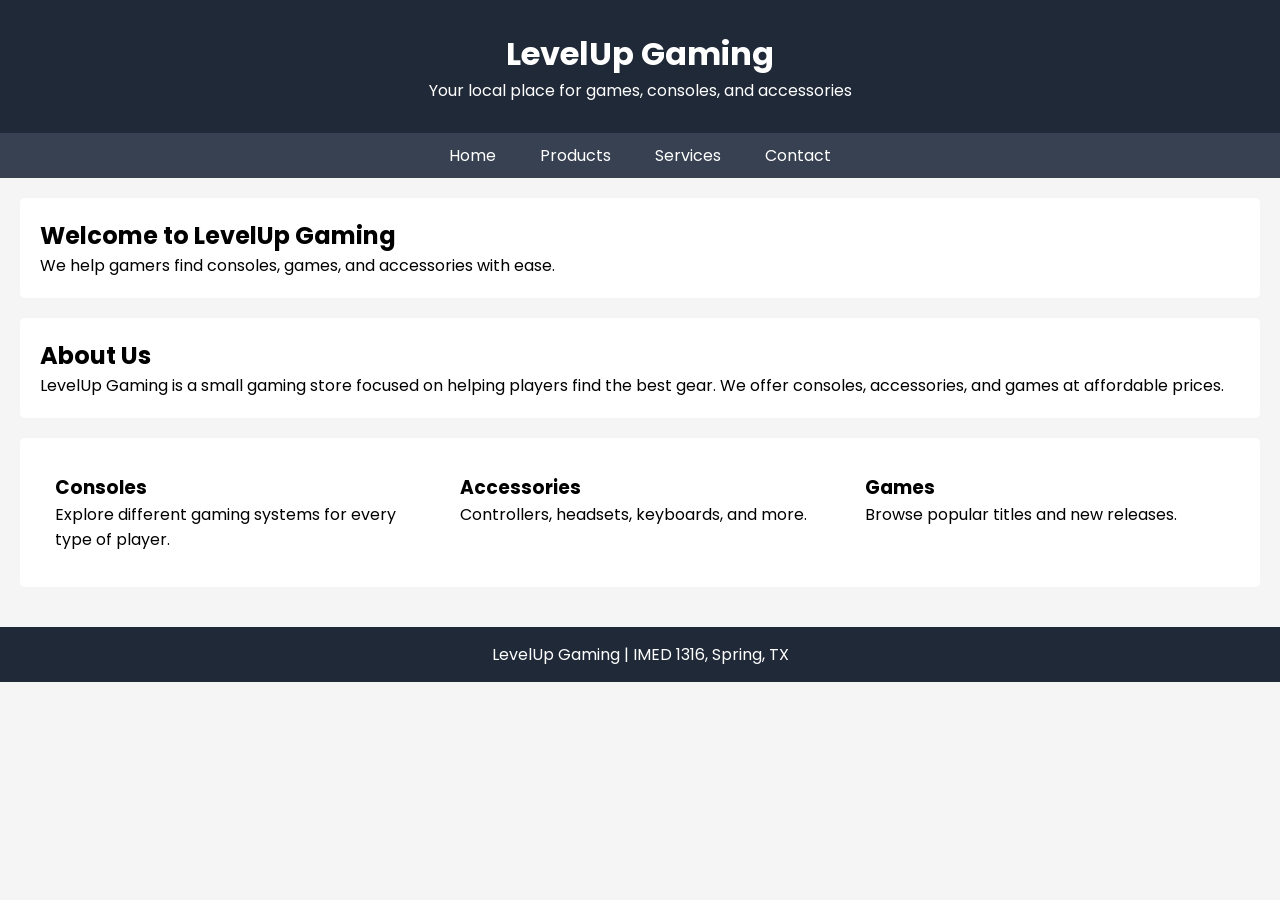
<file: index.html>
<!DOCTYPE html>
<html lang="en">
<head>
    <meta charset="UTF-8">
    <meta name="viewport" content="width=device-width, initial-scale=1.0">
    <title>LevelUp Gaming</title>
    <link href="https://fonts.googleapis.com/css2?family=Poppins&display=swap" rel="stylesheet">
    <link rel="stylesheet" href="styles.css">
</head>
<body>

<header>
    <h1>LevelUp Gaming</h1>
    <p>Your local place for games, consoles, and accessories</p>
</header>

<nav>
    <ul>
        <li><a href="index.html">Home</a></li>
        <li><a href="products.html">Products</a></li>
        <li><a href="services.html">Services</a></li>
        <li><a href="contact.html">Contact</a></li>
    </ul>
</nav>

<main>

    <section class="hero">
        <h2>Welcome to LevelUp Gaming</h2>
        <p>We help gamers find consoles, games, and accessories with ease.</p>
    </section>

    <section class="intro">
        <h2>About Us</h2>
        <p>LevelUp Gaming is a small gaming store focused on helping players find the best gear. We offer consoles, accessories, and games at affordable prices.</p>
    </section>

    <section class="cards">
        <article>
            <h3>Consoles</h3>
            <p>Explore different gaming systems for every type of player.</p>
        </article>

        <article>
            <h3>Accessories</h3>
            <p>Controllers, headsets, keyboards, and more.</p>
        </article>

        <article>
            <h3>Games</h3>
            <p>Browse popular titles and new releases.</p>
        </article>
    </section>

</main>

<footer>
    <p>LevelUp Gaming | IMED 1316, Spring, TX</p>
</footer>

</body>
</html>
</file>
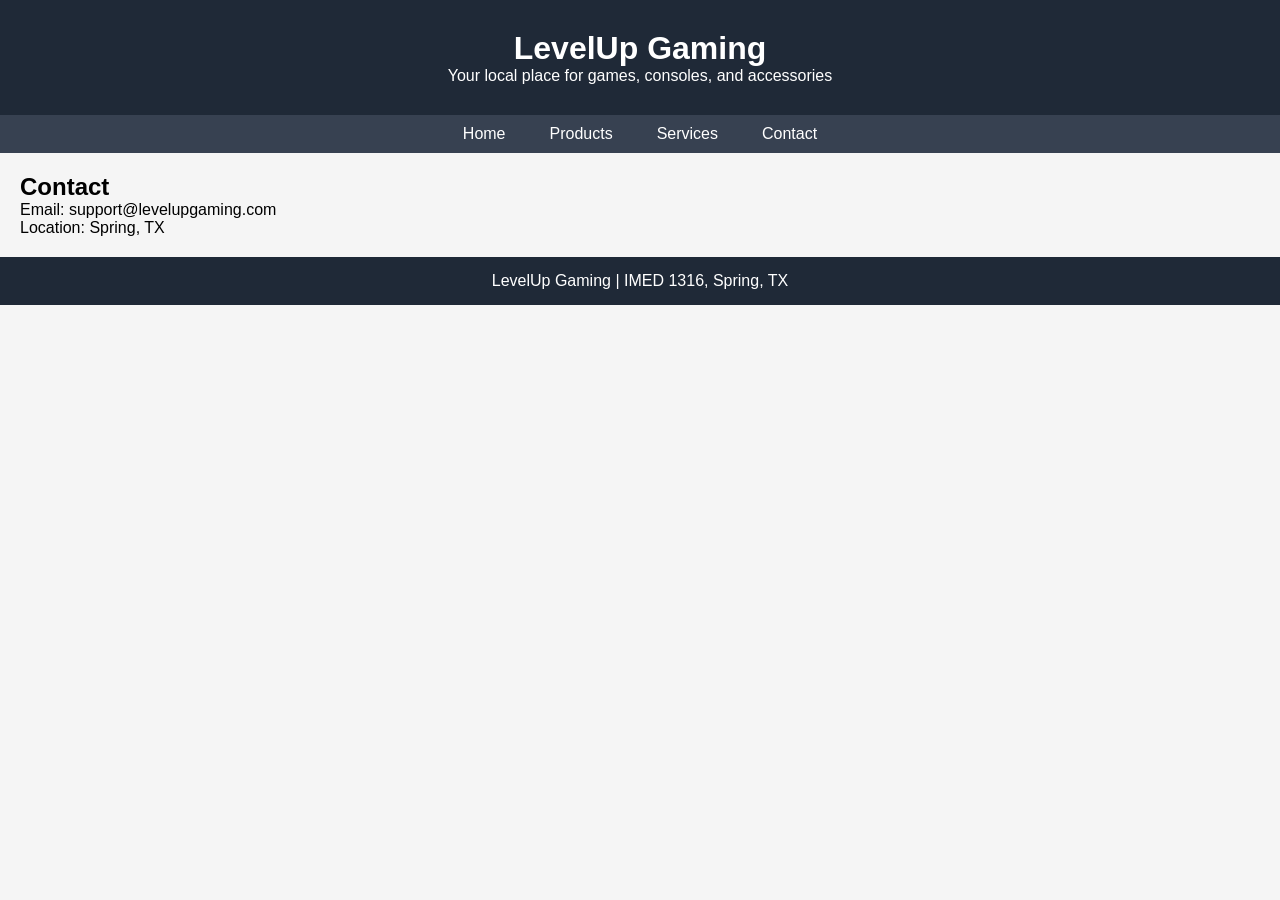
<file: contact.html>
<!DOCTYPE html>
<html lang="en">
<head>
    <meta charset="UTF-8">
    <meta name="viewport" content="width=device-width, initial-scale=1.0">
    <title>Contact - LevelUp Gaming</title>
    <link rel="stylesheet" href="styles.css">
</head>
<body>

<header>
    <h1>LevelUp Gaming</h1>
    <p>Your local place for games, consoles, and accessories</p>
</header>

<nav>
    <ul>
        <li><a href="index.html">Home</a></li>
        <li><a href="products.html">Products</a></li>
        <li><a href="services.html">Services</a></li>
        <li><a href="contact.html">Contact</a></li>
    </ul>
</nav>

<main>
    <h2>Contact</h2>

    <p>Email: support@levelupgaming.com</p>
    <p>Location: Spring, TX</p>
</main>

<footer>
    <p>LevelUp Gaming | IMED 1316, Spring, TX</p>
</footer>

</body>
</html>
</file>
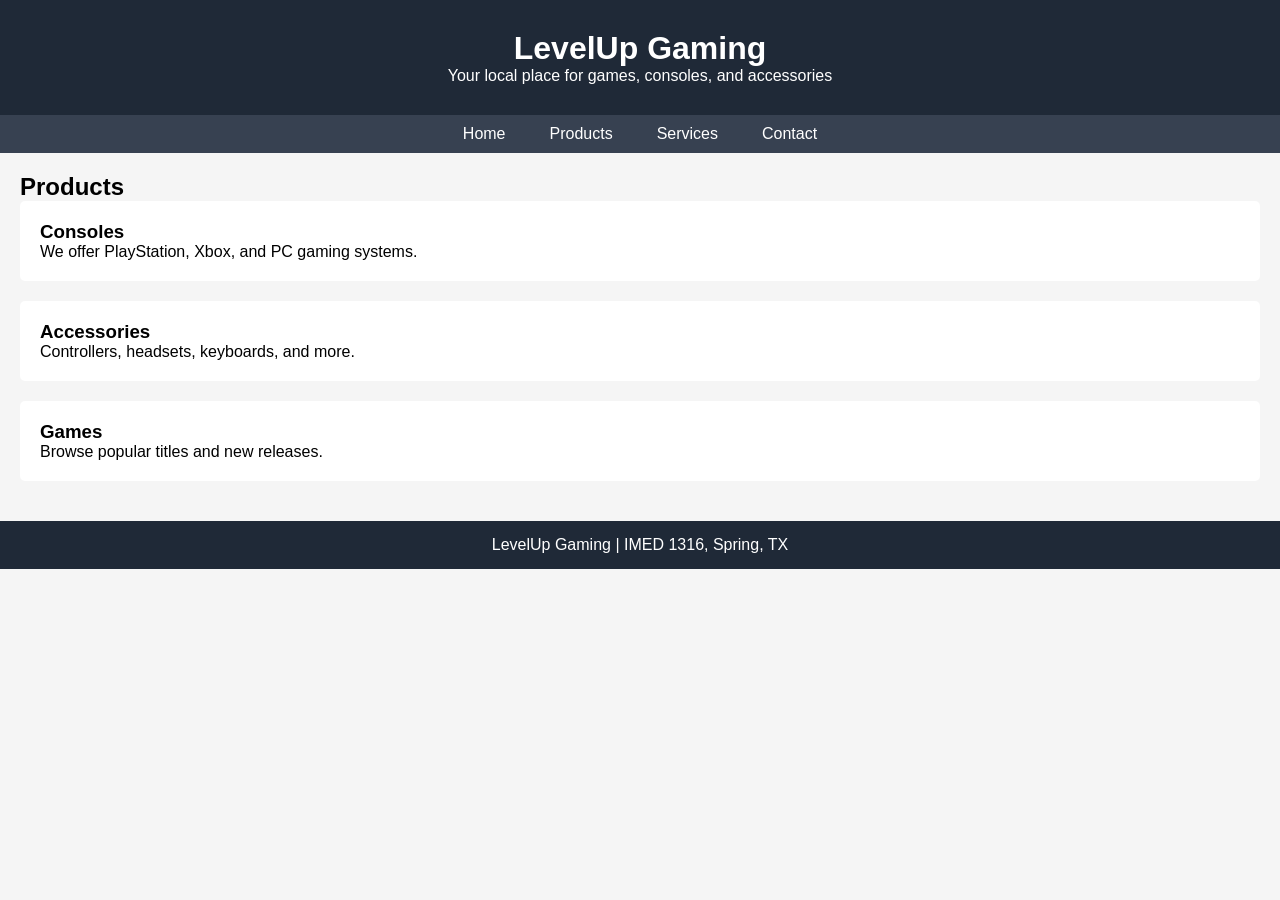
<file: products.html>
<!DOCTYPE html>
<html lang="en">
<head>
    <meta charset="UTF-8">
    <meta name="viewport" content="width=device-width, initial-scale=1.0">
    <title>Products - LevelUp Gaming</title>
    <link rel="stylesheet" href="styles.css">
</head>
<body>

<header>
    <h1>LevelUp Gaming</h1>
    <p>Your local place for games, consoles, and accessories</p>
</header>

<nav>
    <ul>
        <li><a href="index.html">Home</a></li>
        <li><a href="products.html">Products</a></li>
        <li><a href="services.html">Services</a></li>
        <li><a href="contact.html">Contact</a></li>
    </ul>
</nav>

<main>
    <h2>Products</h2>

    <section>
        <h3>Consoles</h3>
        <p>We offer PlayStation, Xbox, and PC gaming systems.</p>
    </section>

    <section>
        <h3>Accessories</h3>
        <p>Controllers, headsets, keyboards, and more.</p>
    </section>

    <section>
        <h3>Games</h3>
        <p>Browse popular titles and new releases.</p>
    </section>
</main>

<footer>
    <p>LevelUp Gaming | IMED 1316, Spring, TX</p>
</footer>

</body>
</html>
</file>
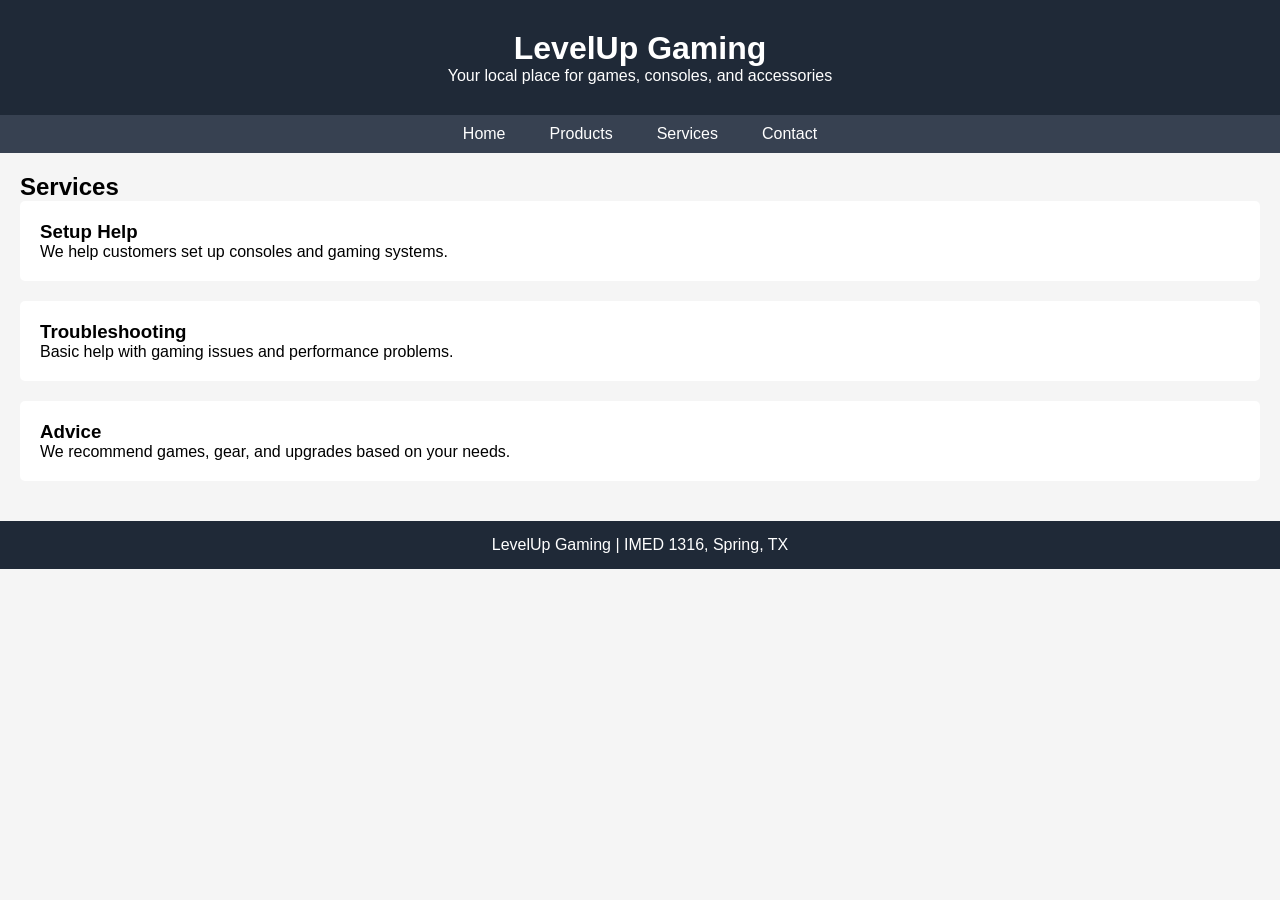
<file: services.html>
<!DOCTYPE html>
<html lang="en">
<head>
    <meta charset="UTF-8">
    <meta name="viewport" content="width=device-width, initial-scale=1.0">
    <title>Services - LevelUp Gaming</title>
    <link rel="stylesheet" href="styles.css">
</head>
<body>

<header>
    <h1>LevelUp Gaming</h1>
    <p>Your local place for games, consoles, and accessories</p>
</header>

<nav>
    <ul>
        <li><a href="index.html">Home</a></li>
        <li><a href="products.html">Products</a></li>
        <li><a href="services.html">Services</a></li>
        <li><a href="contact.html">Contact</a></li>
    </ul>
</nav>

<main>
    <h2>Services</h2>

    <section>
        <h3>Setup Help</h3>
        <p>We help customers set up consoles and gaming systems.</p>
    </section>

    <section>
        <h3>Troubleshooting</h3>
        <p>Basic help with gaming issues and performance problems.</p>
    </section>

    <section>
        <h3>Advice</h3>
        <p>We recommend games, gear, and upgrades based on your needs.</p>
    </section>
</main>

<footer>
    <p>LevelUp Gaming | IMED 1316, Spring, TX</p>
</footer>

</body>
</html>
</file>
<file: styles.css>
* {
    margin: 0;
    padding: 0;
    box-sizing: border-box;
}

body {
    font-family: 'Poppins', sans-serif;
    background-color: #f5f5f5;
}

header {
    background-color: #1f2937;
    color: white;
    text-align: center;
    padding: 30px;
}

nav {
    background-color: #374151;
}

nav ul {
    display: flex;
    justify-content: center;
    list-style: none;
}

nav li {
    margin: 10px;
}

nav a {
    color: white;
    text-decoration: none;
    padding: 8px 12px;
}

nav a:hover {
    background-color: #111827;
}

main {
    padding: 20px;
}

section {
    background: white;
    margin-bottom: 20px;
    padding: 20px;
    border-radius: 5px;
}

.cards {
    display: flex;
    gap: 15px;
}

.cards article {
    flex: 1;
    background: white;
    padding: 15px;
    border-radius: 5px;
}

footer {
    background-color: #1f2937;
    color: white;
    text-align: center;
    padding: 15px;
}
</file>
